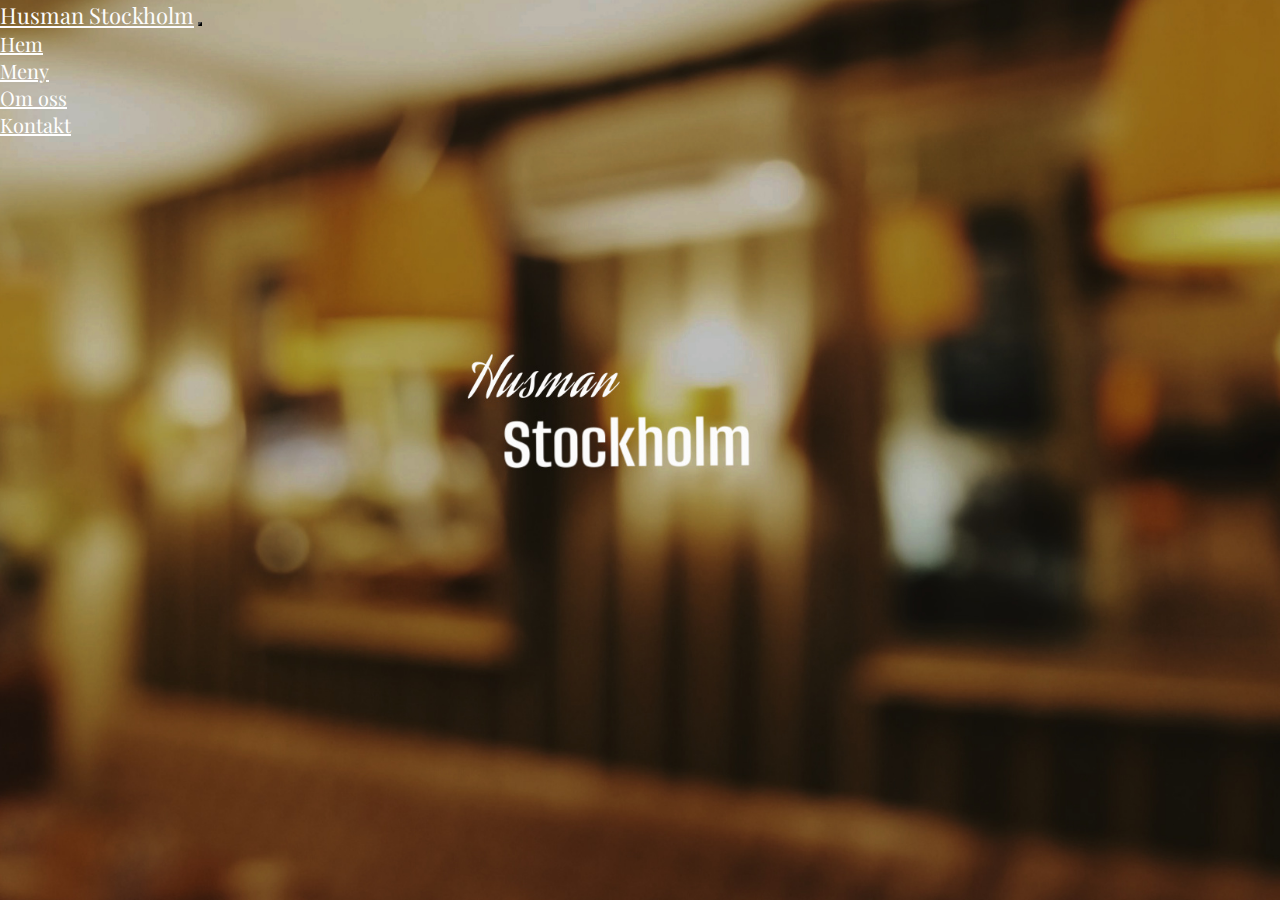
<file: index.html>
<!DOCTYPE html>
<html lang="en">
<head>
    <meta charset="UTF-8">
    <meta name="viewport" content="width=device-width, initial-scale=1.0">
    <title>HusmanSTHLM</title>
    <link href="https://fonts.googleapis.com/css2?family=Playfair+Display:ital,wght@1,500&display=swap" rel="stylesheet">
    <link href="https://cdn.jsdelivr.net/npm/bootstrap@5.0.2/dist/css/bootstrap.min.css" rel="stylesheet" 
     integrity="sha384-EVSTQN3/azprG1Anm3QDgpJLIm9Nao0Yz1ztcQTwFspd3yD65VohhpuuCOmLASjC" crossorigin="anonymous">
     <script defer src="https://cdn.jsdelivr.net/npm/bootstrap@5.0.2/dist/js/bootstrap.bundle.min.js" 
     integrity="sha384-MrcW6ZMFYlzcLA8Nl+NtUVF0sA7MsXsP1UyJoMp4YLEuNSfAP+JcXn/tWtIaxVXM" 
     crossorigin="anonymous"></script>
    <link rel="stylesheet" href="https://cdnjs.cloudflare.com/ajax/libs/font-awesome/6.4.2/css/all.min.css" 
        integrity="sha512-z3gLpd7yknf1YoNbCzqRKc4qyor8gaKU1qmn+CShxbuBusANI9QpRohGBreCFkKxLhei6S9CQXFEbbKuqLg0DA==" 
        crossorigin="anonymous" referrerpolicy="no-referrer" />
    <link href="https://fonts.googleapis.com/css2?family=Playfair+Display:ital,wght@1,500&display=swap" rel="stylesheet">
    <link rel="stylesheet" href="https://cdnjs.cloudflare.com/ajax/libs/font-awesome/6.4.2/css/all.min.css" 
        integrity="sha512-z3gLpd7yknf1YoNbCzqRKc4qyor8gaKU1qmn+CShxbuBusANI9QpRohGBreCFkKxLhei6S9CQXFEbbKuqLg0DA==" 
        crossorigin="anonymous" referrerpolicy="no-referrer" />
        <link href="https://fonts.googleapis.com/css2?family=Playfair+Display:ital,wght@1,500&display=swap" rel="stylesheet">
    <link rel="stylesheet" href="style.css">
</head>
<body>
    <div class="background"></div>
    <!-- Navigationbar Container som hämtas med en javascript fetch - den hämtar navbar.html -->
    <div id="navbar-container"></div>
    
        <!-- Funktion som fetchar navigationsbaren  -->
        <script>
            function includeNavbar() {
            fetch('navbar.html')
                .then(response => response.text())
                .then(data => {
                document.getElementById('navbar-container').innerHTML = data;
            });
            }
            
            includeNavbar();
        </script> 
</body>
</html>
</file>
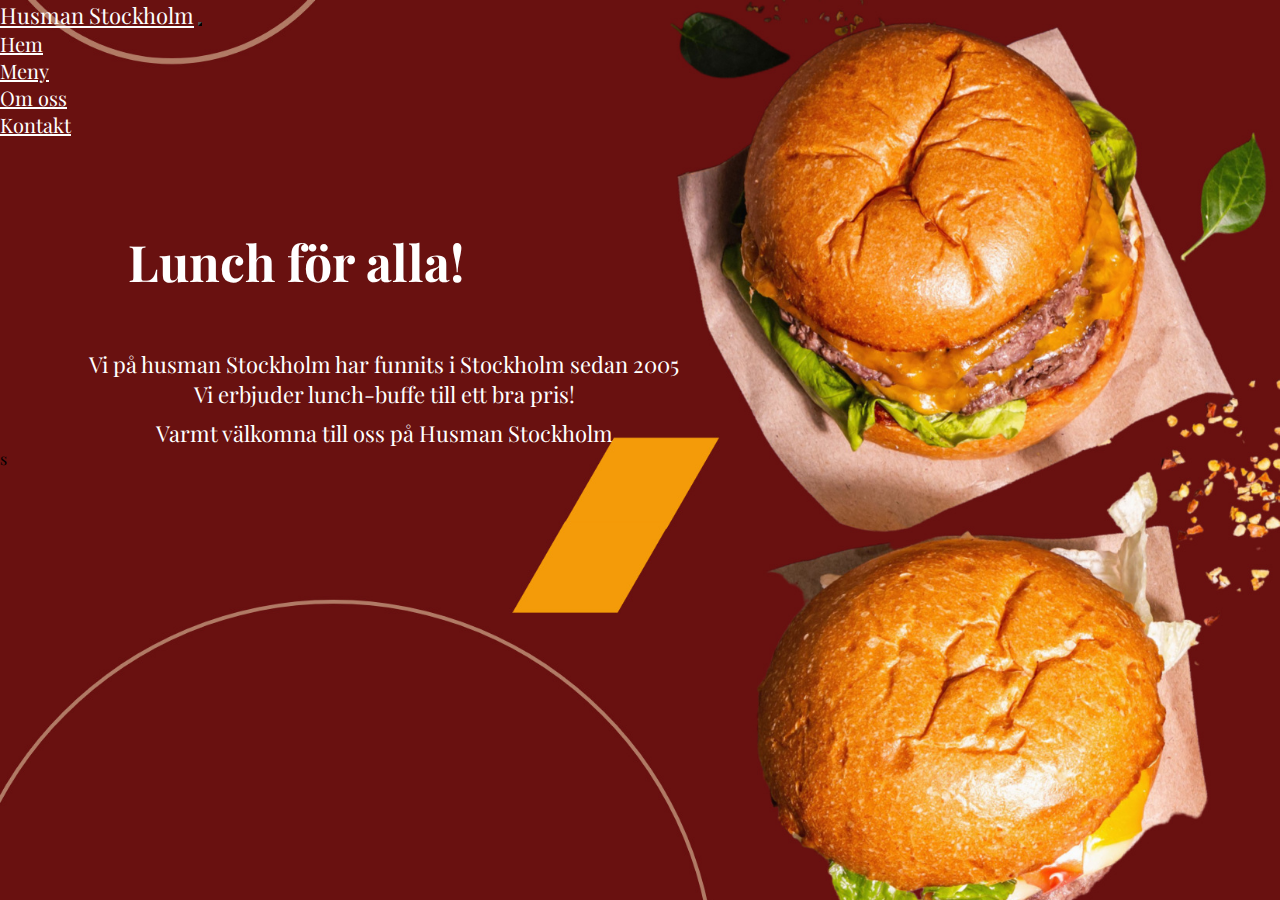
<file: aboutus.html>
<!DOCTYPE html>
<html lang="en">
<head>
    <meta charset="UTF-8">
    <meta name="viewport" content="width=device-width, initial-scale=1.0">
    <title>About Us</title>
    <link href="https://fonts.googleapis.com/css2?family=Playfair+Display:ital,wght@1,500&display=swap" rel="stylesheet">
    <link href="https://cdn.jsdelivr.net/npm/bootstrap@5.0.2/dist/css/bootstrap.min.css" rel="stylesheet" 
     integrity="sha384-EVSTQN3/azprG1Anm3QDgpJLIm9Nao0Yz1ztcQTwFspd3yD65VohhpuuCOmLASjC" crossorigin="anonymous">
     <script defer src="https://cdn.jsdelivr.net/npm/bootstrap@5.0.2/dist/js/bootstrap.bundle.min.js" 
     integrity="sha384-MrcW6ZMFYlzcLA8Nl+NtUVF0sA7MsXsP1UyJoMp4YLEuNSfAP+JcXn/tWtIaxVXM" 
     crossorigin="anonymous"></script>
    <link rel="preconnect" href="https://fonts.googleapis.com">
    <link rel="preconnect" href="https://fonts.gstatic.com" crossorigin>
    <link href="https://fonts.googleapis.com/css2?family=Playfair+Display:ital,wght@1,500&display=swap" rel="stylesheet">
    <link rel="stylesheet" href="aboutus.css">
    </head>
    <body>
        <!-- Navigationbar Container som hämtas med en javascript fetch - den hämtar navbar.html -->
        <div id="navbar-container"></div>
    
        <!-- MAIN CONTENT-->

        <div class="text-container">
            <h1>Lunch för alla!</h1>
        </div>

        <div class="info-container">
            <p id="text-one">
                Vi på husman Stockholm har funnits i Stockholm sedan 2005<br>Vi erbjuder lunch-buffe till ett bra pris!
            </p>
                <p id="text-two">Varmt välkomna till oss på Husman Stockholm</p> 
        </div>

        
            

        <!-- Funktion som fetchar navigationsbaren  -->
    <script>
        function includeNavbar() {
        fetch('navbar.html')
            .then(response => response.text())
            .then(data => {
            document.getElementById('navbar-container').innerHTML = data;
        });
        }
        
        includeNavbar();
    </script> 
    </body>
</html>



<!-- vi testar merge ihop allt igen -->s
</file>
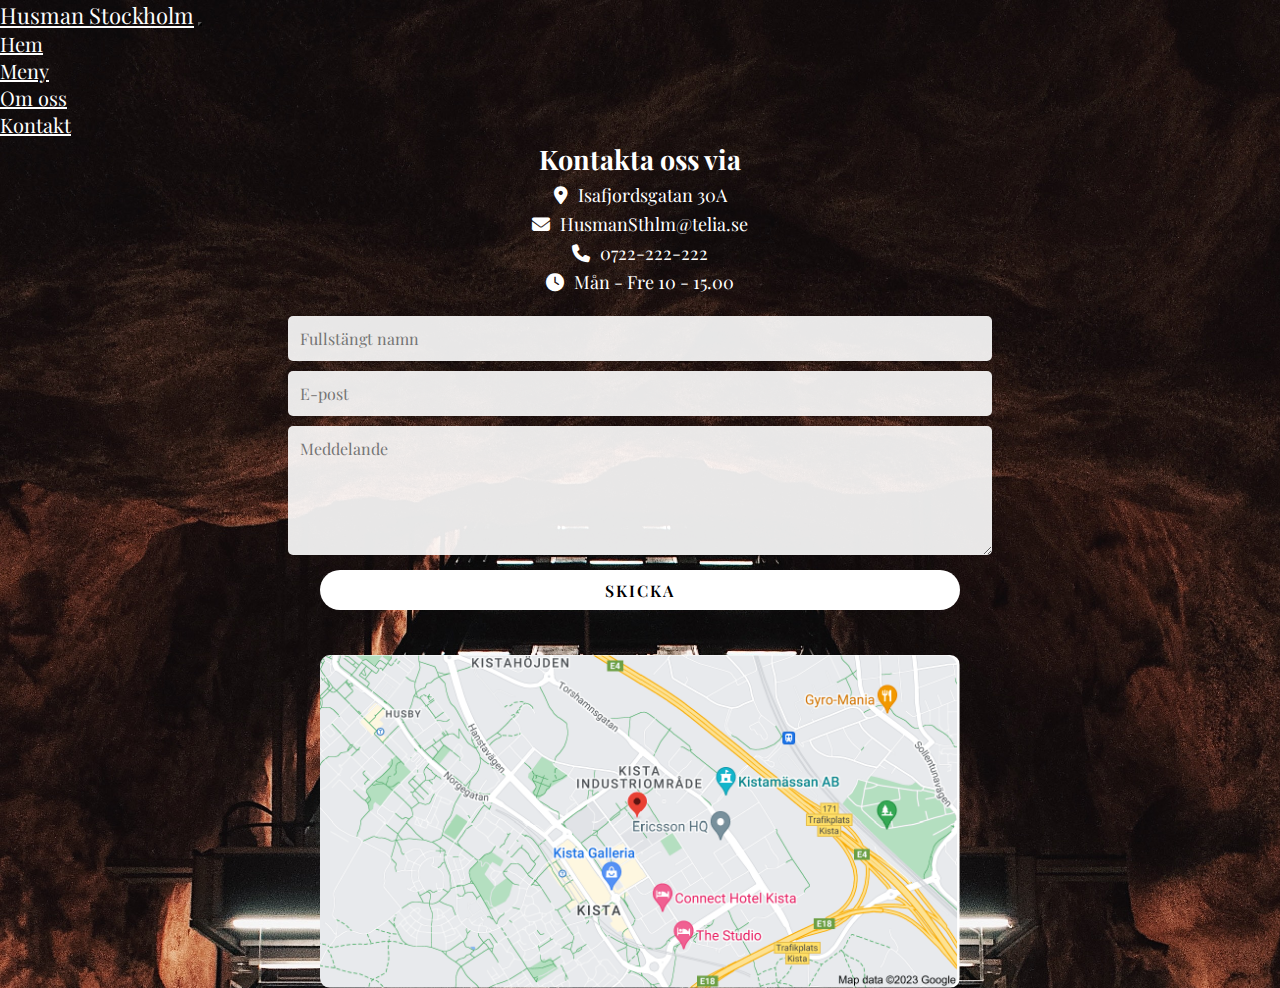
<file: contact.html>
<!DOCTYPE html>
<html lang="en">
<head>
    <meta charset="UTF-8">
    <meta name="viewport" content="width=device-width, initial-scale=1.0">
    <title>Contact Us</title>
    <link href="https://fonts.googleapis.com/css2?family=Playfair+Display:ital,wght@1,500&display=swap" rel="stylesheet">
    <link href="https://cdn.jsdelivr.net/npm/bootstrap@5.0.2/dist/css/bootstrap.min.css" rel="stylesheet" 
     integrity="sha384-EVSTQN3/azprG1Anm3QDgpJLIm9Nao0Yz1ztcQTwFspd3yD65VohhpuuCOmLASjC" crossorigin="anonymous">
     <script defer src="https://cdn.jsdelivr.net/npm/bootstrap@5.0.2/dist/js/bootstrap.bundle.min.js" 
     integrity="sha384-MrcW6ZMFYlzcLA8Nl+NtUVF0sA7MsXsP1UyJoMp4YLEuNSfAP+JcXn/tWtIaxVXM" 
     crossorigin="anonymous"></script>
    <link href="https://fonts.googleapis.com/css2?family=Playfair+Display:ital,wght@1,500&display=swap" rel="stylesheet">
    <link rel="stylesheet" href="https://cdnjs.cloudflare.com/ajax/libs/font-awesome/6.4.2/css/all.min.css">
    <link rel="stylesheet" href="contact.css">
</head>
<body>
    <!-- Hämtar Navbaren här! -->
    <div id="navbar-container"></div>

    <!-- contact section start -->
    <div class="contact-session">
    <div class="contact-info">
        <h2 id="contact-text"> Kontakta oss via</h2>
        <div><i class="fa-solid fa-location-dot"></i>Isafjordsgatan 30A</div>
        <div><i class="fa-solid fa-envelope"></i>HusmanSthlm@telia.se</div>
        <div><i class="fa-solid fa-phone"></i>0722-222-222</div>
        <div><i class="fa-solid fa-clock"></i>Mån - Fre 10 - 15.00</div>
    </div>

    <div class="contact-form">
        <form class="contact" action="#" method="post" onsubmit="return handleSubmit(this);">
            <input type="text" name="name" class="text-box" placeholder="Fullstängt namn" required>
            <input type="email" name="email" class="text-box" placeholder="E-post" required>
            <textarea name="message" rows="5" placeholder="Meddelande" required></textarea>
            <input type="submit" name="submit" class="send-btn" value="Skicka"> 
        </form>
        <div class="googlemaps-container">
            <img class="location" src="images/locationBG.png" alt="Bild på Adress Google Maps">
        </div>
    </div>
</div>

<script>
    function handleSubmit(form) {
        alert("Tack vi kommer att kontakta dig"); /* Visa ett meddelande, vi kan välja att ta bort den sen */ 
        form.reset(); /* Tillagt att den reset/refresh formuläret */
        return false; /* Förhindrat att datan skickas någonstans */
    }
</script>

<script>
    function includeNavbar() {
    fetch('navbar.html')
        .then(response => response.text())
        .then(data => {
        document.getElementById('navbar-container').innerHTML = data;
    });
    }
    
    includeNavbar();
</script> 
</body>
</html>
</file>
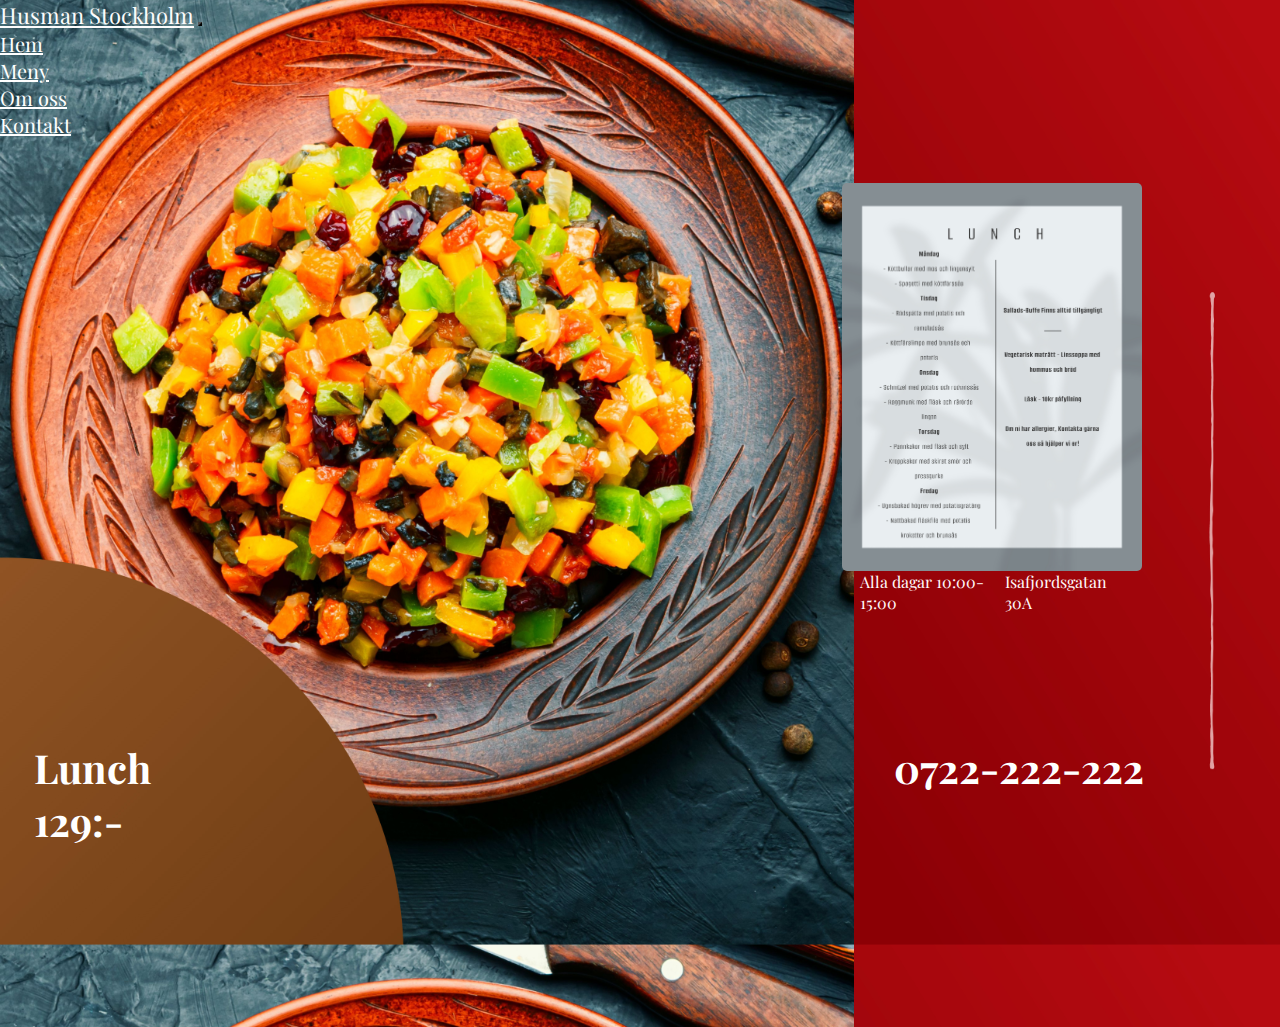
<file: menu.html>
<!DOCTYPE html>
<html lang="en">
<head>
    <meta charset="UTF-8">
    <meta name="viewport" content="width=device-width, initial-scale=1.0">
    <title>Menu</title>
    <link href="https://fonts.googleapis.com/css2?family=Playfair+Display:ital,wght@1,500&display=swap" rel="stylesheet">
    <link href="https://cdn.jsdelivr.net/npm/bootstrap@5.0.2/dist/css/bootstrap.min.css" rel="stylesheet" 
     integrity="sha384-EVSTQN3/azprG1Anm3QDgpJLIm9Nao0Yz1ztcQTwFspd3yD65VohhpuuCOmLASjC" crossorigin="anonymous">
     <script defer src="https://cdn.jsdelivr.net/npm/bootstrap@5.0.2/dist/js/bootstrap.bundle.min.js" 
     integrity="sha384-MrcW6ZMFYlzcLA8Nl+NtUVF0sA7MsXsP1UyJoMp4YLEuNSfAP+JcXn/tWtIaxVXM" 
     crossorigin="anonymous"></script>
    <link href="https://fonts.googleapis.com/css2?family=Playfair+Display:ital,wght@1,500&display=swap" rel="stylesheet">
    <link rel="stylesheet" href="https://cdnjs.cloudflare.com/ajax/libs/font-awesome/6.4.2/css/all.min.css" 
        integrity="sha512-z3gLpd7yknf1YoNbCzqRKc4qyor8gaKU1qmn+CShxbuBusANI9QpRohGBreCFkKxLhei6S9CQXFEbbKuqLg0DA==" 
        crossorigin="anonymous" 
        referrerpolicy="no-referrer"/>
    <link rel="stylesheet" href="menu.css">
</head>
<body>
    <!-- Navigationbar Container som hämtas med en javascript fetch - den hämtar navbar.html -->
    <!-- För att inte upprepa navbarens html kod i varje html fil så använder vi ett script för detta -->
    <div id="navbar-container"></div>

    <div class="meny-container">
        <img id="menuImage" src="images/LUNCHMENY.jpg" alt="Bild på Menyn" style="width: 100%;max-width:300px;">
        <div id="myModal" class="modal">
        <span class="close">&times;</span>
        <img class="modal-content" id="myIMG">
        <div id="caption"></div>
    </div>
    <div class="sidetext">
        <p>Alla dagar 10:00-15:00
            <i id="bowl" class="fa-solid fa-bowl-rice fa-spin fa-lg" style="color: #f7f7f7;"></i>
        </p>
        <div><p>Isafjordsgatan 30A</p></div>
    </div>
    
</div>
<div class="pris">
    <h1> Lunch <br> 129:-</h1>
    <div class="telefon">
        <h1>
            <i class="fa-solid fa-phone" style="padding-top: 1vh; font-size: 22px; color: white;"></i>
            0722-222-222
        </h1>
    

    </div>
</div>





    
    
        <!-- Kanske ha grid? med bilder vi får se jag kommenterar bort det sålänge! -->
    
    <!-- 
        <div class="grid-container">
            <div class="box">
                Bild 1
            </div>

            <div class="box">
               Bild 2
            </div> -->
                    
            <!-- Funktion som fetchar navigationsbaren  -->
            <script>
                function includeNavbar() {
                fetch('navbar.html')
                    .then(response => response.text())
                    .then(data => {
                    document.getElementById('navbar-container').innerHTML = data;
                });
                }
                
                includeNavbar();
            </script> 
    <script src="popupMenu.js"></script>
</body>
</html>
</file>
<file: style.css>
* {
    padding: 0;
    margin: 0;
    box-sizing: border-box;
}

body {
    background-image: url(images/BG\ STHLM.jpg);
    background-size: cover;
    height: 100vh;
    width: 100%;
    background-position: center;
    overflow: hidden;

}


.telefon p {
    margin-right: 40vw;
    font-size: 28px;
    padding-top: 1%;
    padding-left: 2vw;

}


.telefon { /* Ändra den så att den blir mer centrerad */
    font-size: 20px;
    color: white;
    display: flex;
    justify-content: center;
    padding-top: 20vh;
    padding-right: 6vh;
}

.telefon i {
    font-size: 22px;
    margin-right: 1.5vw;
    margin-top: 0.5vw; /* korrigera efter behov */
    color: green;
}


.tider {
display: flex;
justify-content: center;
padding-top: 55vh;
align-items: center;
color: white;
font-size: 20px;
padding-right: 2vw;
}

#bowl { /* ändra lite på den så du anpassar den */
    padding-top: 5vh;
    padding-left: 40%;
}
</file>
<file: aboutus.css>
*
{
    box-sizing: border-box;
    margin: 0;
    padding: 0;
    font-family: 'Playfair Display', serif;
}

body {
    
    background-image: url(images/aboutusss.jpg);
    background-position: center;
    background-size: cover;
    background-repeat: no-repeat;
    height: 100vh;
    width: 100%;
    
}

/* allt som rör textens info om restaurangen och öppettider*/
.text-container {
    display: flex;
    justify-content: flex-start;
    padding-left: 10vw;
    padding-top: 10vh;
    font-size: 25px;
    font-weight: bold;
    color: white;

}

.info-container {
    display: flex;
    justify-content: flex-start;
    padding-top: 5vh;
    align-items: center;
    flex-direction: column;
    font-size: 16px;
    margin-left: 0;
    padding-right: 40vw;
    
    
    
}
.info-container p {
    font-size: 22px;
    color: rgb(255, 255, 255);
    text-decoration: none;
    text-align: center;
    margin-top: 1vh;
    
    
}

@media (max-width: 700px) {
    #text-one {
        display: flex;
        justify-content: center;
        padding-left: 5vw;
        
    }
    #text-two {
        display: flex;
        justify-content: center;
        padding-top: 5vh;
        padding-left: 2vw;
    }
}

#välkomna {
    font-size: 25px;
    padding-top: 3vh;
    display: flex;
    justify-content: center;
    padding-bottom: 5vh;
    color: white;
}

/* Det som rör matbilden på om oss sidan */
.image-container {
    display: flex;
    justify-content: center;
    padding-top: 5vh;
}

.image-container img {
    height: 50%;
    width: 70%;
    border-radius: 10px;
    box-shadow: 2px 3px 8px rgb(246, 245, 245);  
}
</file>
<file: contact.css>
@import url('https://fonts.googleapis.com/css2?family=BhuTuka+Expanded+One&family=Poppins:wght@400;500;600;700&family=Roboto:ital,wght@0,100;1,100&family=Taviraj:wght@100&display=swap');
 /* Använder mig av flexbox för att göra den responsiv */
* {
  margin: 0;
  padding: 0;
  box-sizing: border-box;
  font-family: "Poppins", sans-serif;
}

body {
  min-height: 100vh;
  background-image: url(pp.jpg);
  background-size: cover;
}

.contact-session {
  display: flex;
  flex-wrap: wrap; /* lagt wrap för att får att hantera mindre skärmar */
  justify-content: center;
  align-items: center;
  gap: 20px;
}

.contact-info,
.contact-form {
  max-width: 100%;
  text-align: center;
}

.contact-info {
  color: white;
  font-size: 18px; /* ändrade font sizen för att få bättre läsbarhet på mindre skärm */
  line-height: 1.6;
}

.contact-info i {
  margin-right: 10px;
}

.contact-form {
  color: white;
  font-size: 18px; /* samma som ovan */
  text-transform: uppercase;
}

.text-box,
textarea {
  width: 55%; /*  bredd för text fältet och textområdet */
  padding: 12px;
  font-size: 16px;
  border: none;
  border-radius: 5px;
  margin-bottom: 10px;
  background-color: rgba(255, 255, 255, 0.9);
  box-shadow: 0 1px 1px rgba(0, 0, 0, 0.1);
}

.send-btn {
  width: 50%;
  max-width: 100%; /* justera efter känsla maximal bredd för skicka knappen */
  margin: 0 auto; /* centrerat knappen */
  background: white;
  color: black;
  border: none;
  height: 40px;
  font-size: 16px;
  font-weight: 600;
  text-transform: uppercase;
  letter-spacing: 2px;
  border-radius: 50px;
  
  
}

.googlemaps-container { /* image container */
  display: flex;
  flex-wrap: wrap; /* justera eller alternativt ta bort den */
  justify-content: center;
  padding-top: 5vh;
  margin-left: 25vw;
  width: 50%
  
}

.googlemaps-container img { /* styling av image container */
  max-width: 100%; /* anpassat bredden för att vara responsiv */
  border-radius: 10px;
}
</file>
<file: menu.css>
* {
    margin: 0;
    padding: 0;
    box-sizing: border-box;
}

/* Styling av bodyn i html  */
body {
    background-image: url(images/MenuBGGGGGS.jpg);
    background-position: center;
    background-size: cover;
    height: 100vh;
    width: 100%;
    overflow: hidden;
}

/* Meny Container för bild + text i kolumn */
.meny-container {
    display: flex;
    flex-direction: column;
    justify-content: center;
    margin-left: 45vw;
    align-items: center;
    padding-left: 10vw;
    padding-top: 5vh;
}

/* Popup image */
#menuImage {
    border-radius: 5px;
    cursor: pointer;
    transition: 0.3s;
    
}

#menuImage:hover { opacity: 0.7;}

/* Modal (Bakgrund) */
.modal {
    display: none;
    position: fixed;
    z-index: 1;
    padding-top: 100px;
    left: 0;
    top: 0;
    width: 100%;
    height: 100%;
    overflow: auto;
    background-color: rgb(0, 0, 0);
    background-color: rgb(0,0,0,0.8);
}

/* Modal Content/Box */
.modal-content {
    margin: auto;
    display: block;
    width: 80%;
    max-width: 700px;
}

#caption {
    margin: auto;
    display: block;
    width: 80%;
    max-width: 700px;
    text-align: center;
    color: #ccc;
    padding: 10px 0;
    height: 150px;
}

/* Adderar animation och zoomar  */
.modal-content, #caption {
    animation-name: zoom;
    animation-duration: 0.6s;
  }
  
  @keyframes zoom {
    from {transform:scale(0)}
    to {transform:scale(1)}
  }
  
  /* Stänga knappen */
  .close {
    position: absolute;
    top: 15px;
    right: 35px;
    color: #f1f1f1;
    font-size: 40px;
    font-weight: bold;
    transition: 0.3s;
  }
  
  .close:hover,
  .close:focus {
    color: #bbb;
    text-decoration: none;
    cursor: pointer;
  }

  .pris {
    display: flex;
    justify-content: center;
    padding-top: 5vh;
  }

  .pris h1 {
    color: white;
    font-size: 40px;
    margin-right: 15vw;
  }
  
  /* 100% Image Width on Smaller Screens */
  @media only screen and (max-width: 700px){
    .modal-content {
      width: 100%;
      max-width: none;
      
    }

    #caption {
      width: 100%;
      max-width: none;
    }
  }


  /* Öppettider */
  .sidetext {
    display: flex;
    justify-content: center;
    width: 46%;
    height: 100%;
  }

  /* Styling för öppettider texten */
  .sidetext p {
    color: rgb(255, 248, 248);
    font-size: 16px;
    align-items: center;
    border-radius: 10px;
    

  }

  /* Telefon nummer container */
  .telefon {
    display: flex;
    justify-content: center;
  }

  /*  Styling för telefon nummer h1 element */
  .telefon h1 {
    font-size: 32px;
    color: white;
    margin-left: 40vw;
    margin-right: 5vw;
  }


  /* MEDIA QUERY */
  @media (max-width: 700px) {
    .meny-container {
      display: flex;
      flex-direction: column;
      align-items: center;
      padding-top: 5vh;
      padding-left: 0;
      width: 50%;
    }
   

    .meny-container img {
      margin-right: 0;
      height: auto;
      width: 100%;
    }

    #menuImage {
      margin-right: 50vw;
    }

    .sidetext{
      display: flex;
      justify-content: center;
      flex-direction: row;
      align-items: center;
      text-align: center;
      width: 100%;
      margin-right: 43vw;
    }

    .sidetext p {
      display: flex;
      justify-content: center;
      text-align: center;
      font-size: 22px;
      align-items: center;
      margin-right: 10vw;
      padding-top: 5vh;
    }


   
      
    .telefon {
      display: flex;
      justify-content: center;
      
      
    }
  
  
    .telefon h1 {
      font-size: 32px;
      color: white;
      margin-left: 5vw;
      margin-right: 5vw;
    }
    .pris h1{
      padding-left: 5vw;
    }

 }
 @media only screen and (max-width: 1800px) {
  .pris {
    display: flex;
    justify-content: center;
    padding-top: 10vw; /* justerat efter behov */
  }

  .pris h1 {
    color: white;
    font-size: 40px;
    margin-right: 8vw;
    margin-bottom: 20vh;
  }
  .telefon{
    margin-left: 10vw;
  }
}
</file>
